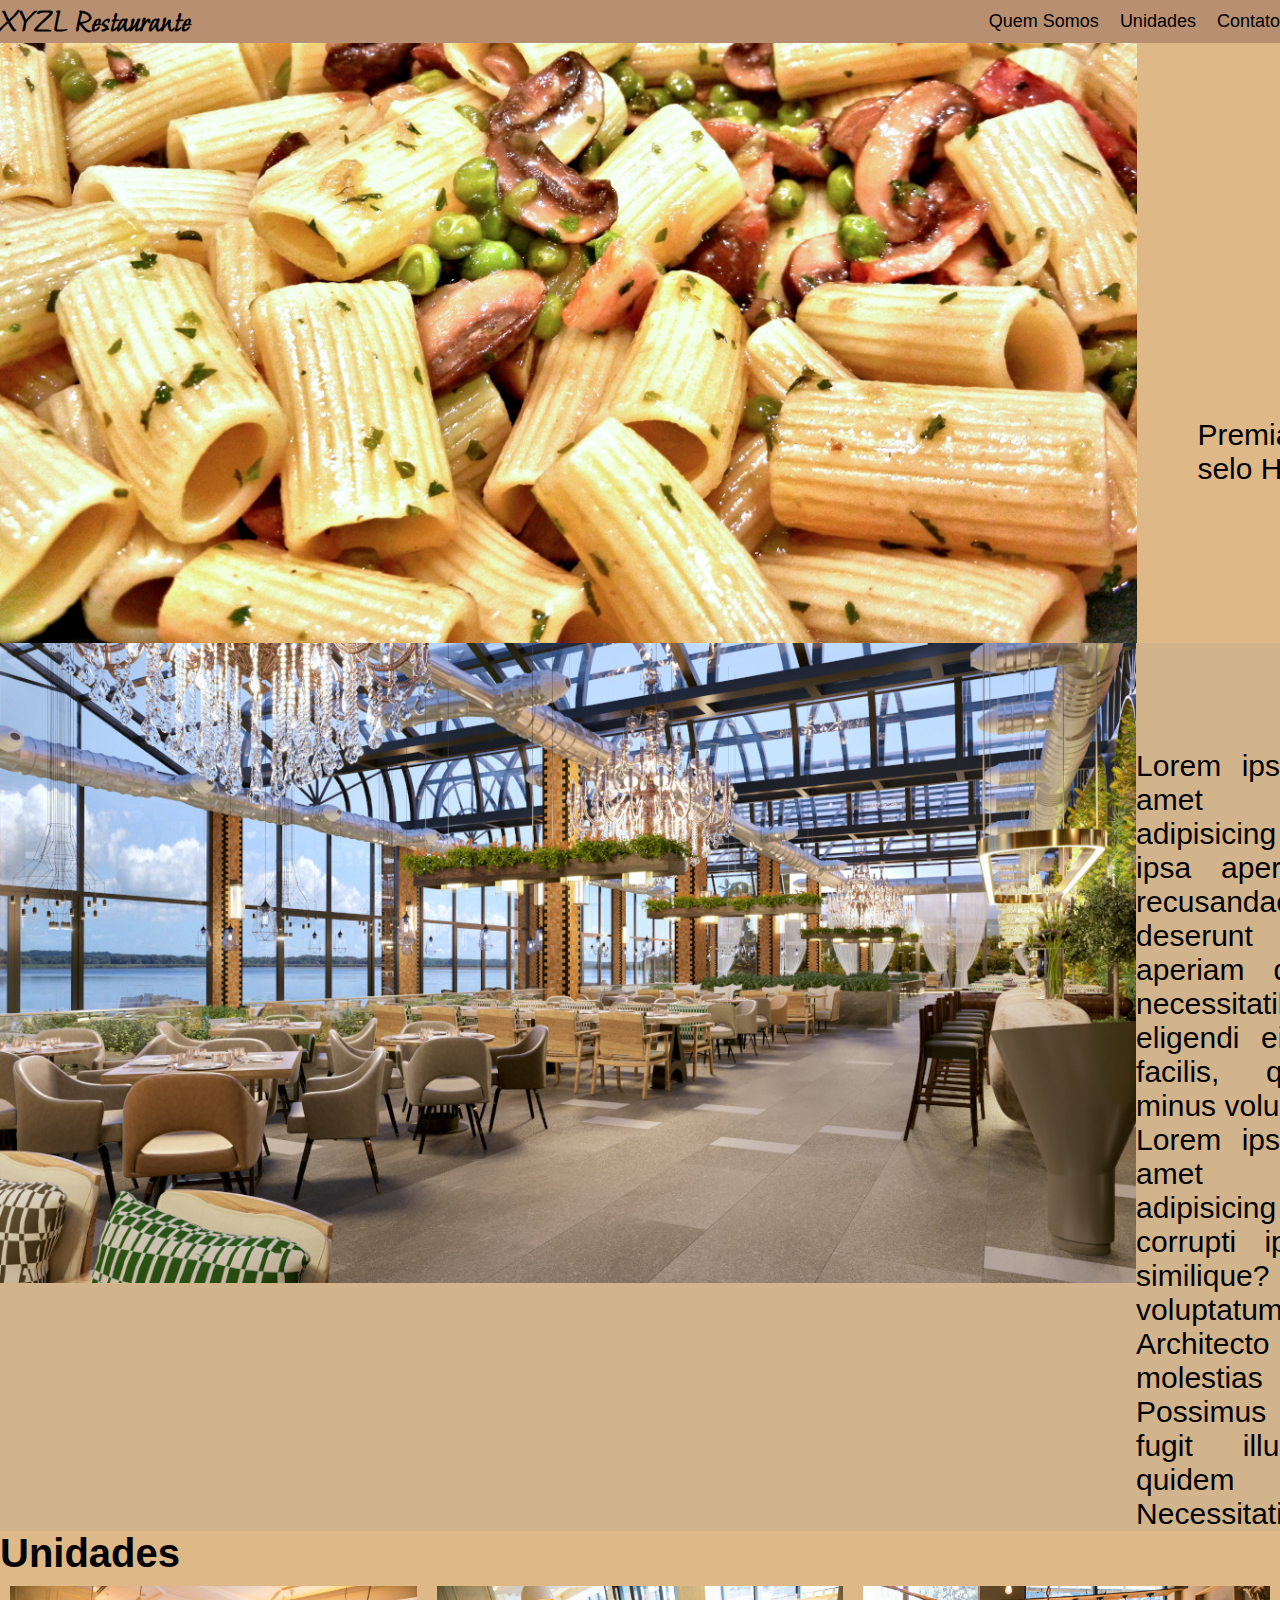
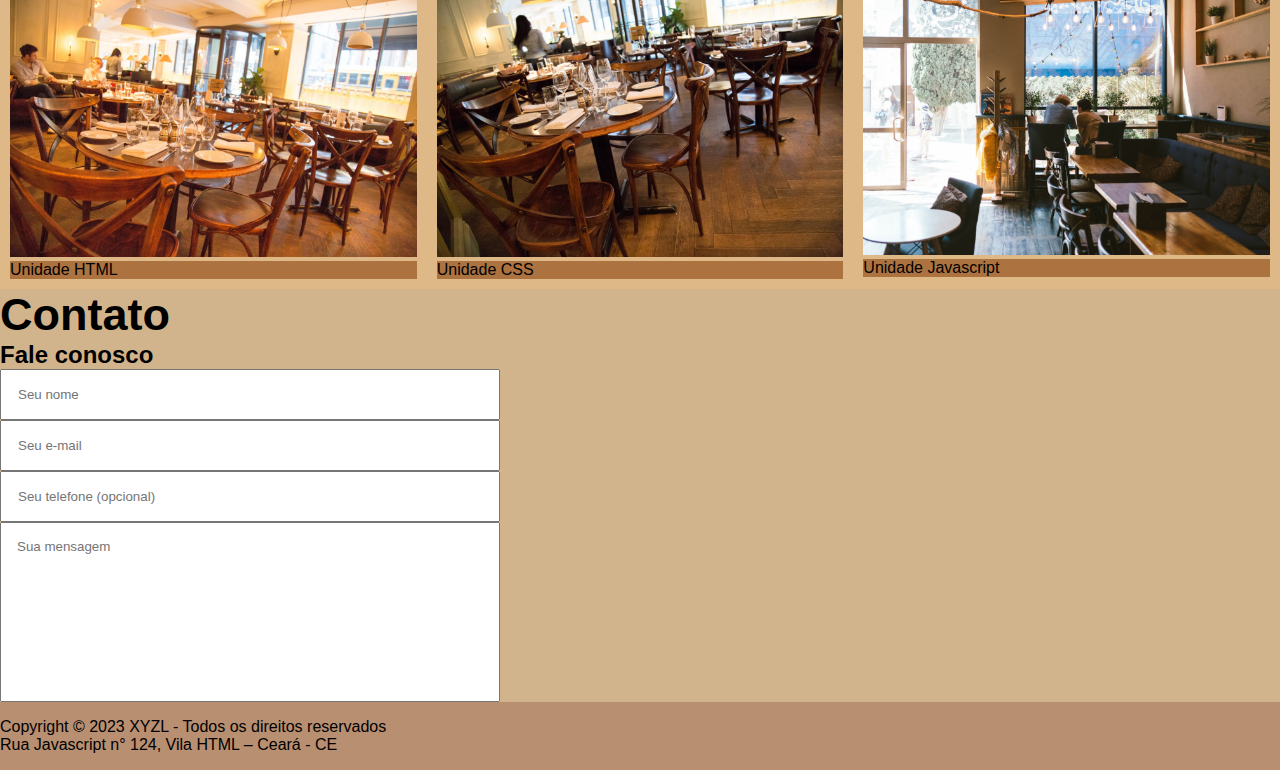
<file: Projeto1exerc/index.html>
<!DOCTYPE html>
<html lang="pt-br">
<head>
    <meta charset="UTF-8">
    <meta http-equiv="X-UA-Compatible" content="IE=edge">
    <meta name="viewport" content="width=device-width, initial-scale=1.0">
    <title>XYZL</title>
    <link rel="stylesheet" href="main.css">
    <link rel="preconnect" href="https://fonts.googleapis.com"><link rel="preconnect" href="https://fonts.gstatic.com" crossorigin><link href="https://fonts.googleapis.com/css2?family=Moon+Dance&display=swap" rel="stylesheet">

</head>
<body>
    <header>
        <div class="container">
            <h1>XYZL Restaurante</h1>
            <nav>
                <ul>
                    <li>
                        <a href="#apresentation">Quem Somos</a>
                    </li>
                    <li>
                        <a href="#unidades">Unidades</a>
                    </li>
                    <li>
                        <a href="#contact">Contato</a>
                    </li>
                </ul>
            </nav>
        </div>
    </header>
    <section id="welcome">
        <div class="welcome">
            <img src="imagens/dish_food1200.jpg" alt="Pasta Italiana">
            <div class="bemvindo">
                <h2>Bem-vindo </h2><br>
                <p class="região">AO MELHOR <br>RESTAURANTE</br>DA REGIÃO</p>
                <br>
                <p class="selo">Premiado inúmeras vezes com o selo Howeerer Food</p>
            </div>
        </div>
    </section>
    <section id="apresentation">
        <div class="apresentation">
            <img src="imagens/quemsomos1200.jpg" alt="Restaurante">
            <div class="somos">
                <h2>Quem Somos</h2> 
                <p>Lorem ipsum dolor sit amet consectetur adipisicing elit. Nulla ipsa aperiam adipisci recusandae. Nesciunt, deserunt pariatur aperiam quidem vero necessitatibus odio sint eligendi eius doloribus facilis, quam animi minus voluptates?</p>
                <p>Lorem ipsum dolor sit amet consectetur adipisicing elit. Minima corrupti ipsa delectus similique? Voluptatibus voluptatum ea tenetur. Architecto ratione molestias veritatis. Possimus dolor quis, fugit illum aliquam quidem tempore. Necessitatibus.</p>
            </div>
        </div>
    </section>
    <section id="unidades">
        <div class="container">
            <h2>Unidades</h2>
            <div class="articles">
                <article id="unity1">
                    <img src="imagens/Unidade1640.jpg" alt="Unidade1">
                    <header>Unidade HTML</header>
                </article>
                <article id="unity2">
                    <img src="imagens/Unidade2640.jpg" alt="Unidade2">
                    <header>Unidade CSS</header>
                </article>
                <article id="unity3">
                    <img src="imagens/Unidade3640.jpg" alt="Unidade3">
                    <header>Unidade Javascript</header>
                </article>
            </div>
        </div>
    </section>
    <section id="contact">
        <div class="contact">
            <h2>Contato</h2>
            <div class="contatct-methods">
                <div>
                    <h3>Fale conosco</h3>
                    <form>
                        <input type="text" placeholder="Seu nome" required>
                        <input type="email" placeholder="Seu e-mail" required>
                        <input type="tel" placeholder="Seu telefone (opcional)">
                        <textarea placeholder="Sua mensagem" required></textarea>
                    </form>
                </div>
            </div>
        </div>
    </section>
    <footer>
        <div>
            <p>Copyright &copy; 2023 XYZL - Todos os direitos reservados</p>
            <p>Rua Javascript n° 124, Vila HTML – Ceará - CE</p>
        </div>
    </footer>
</body>
</html>
</file>
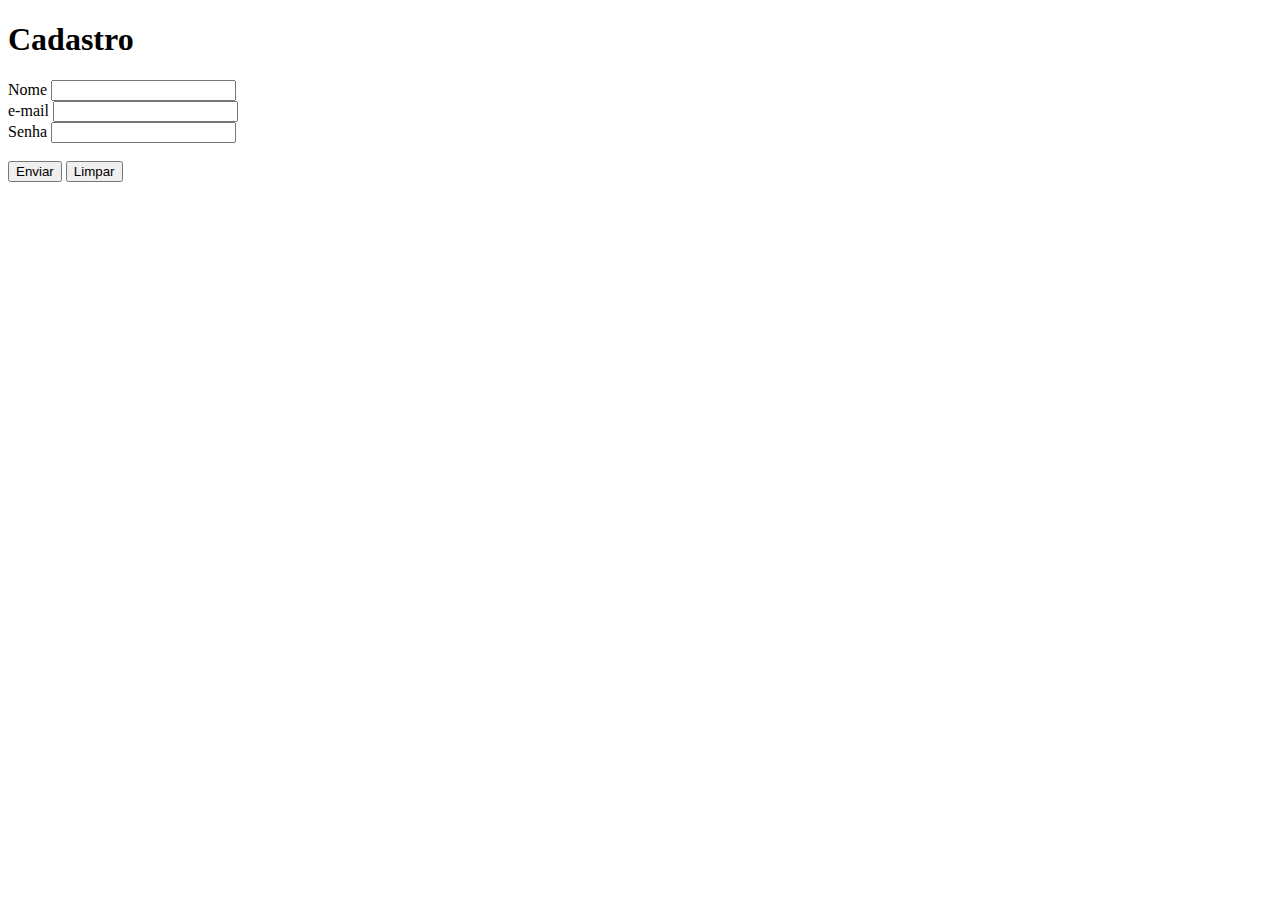
<file: cadastro.html>
<!DOCTYPE html>
<html lang="pt-br">
<head>
    <meta charset="UTF-8">
    <meta http-equiv="X-UA-Compatible" content="IE=edge">
    <meta name="viewport" content="width=device-width, initial-scale=1.0">
    <title>Cadastro</title>
</head>
<body>
    <h1>Cadastro</h1>
    <form>
        <label for="nome">Nome</label>
        <input type="text">
        <br />
        <label for="email">e-mail</label>
        <input type="email" name="email" id="email">
        <required="true">
        <br />
        <label for="password">Senha</label>
        <input type="password" name="password" id="password">
        <br />
        <br />
        <button type="submit">Enviar</button>
        <button type="reset">Limpar</button>
    </form>
</body>

</html>
</file>
<file: Projeto1exerc/main.css>
*{
    margin: 0;
    padding: 0;
    box-sizing: border-box;
    
}

header{
    padding: 16 0;
    background-color: rgba(139, 69, 19, 0.6);
    color: black;
    margin-bottom: 0px;
}

header .container{
    display: flex;
    align-items: center;
    justify-content: space-between;
}

header h1{
    font-family: 'Moon Dance', cursive; 
}

header nav li{
    display: inline;
    margin-left: 16px;
    font-size: 18px;
    color: black;
}

header nav li a{
    text-decoration: none;
    color: black;
}

#welcome{
    background-color: #DEB887;
}

.welcome{
    display: flex;
}

.welcome img{
    height: 600px;
    margin-right: 0px;
    margin-bottom: 0px;
    margin-bottom: 0px;
}

#apresentation{
    background-color: #D2B48C;
}

.apresentation{
    display: flex;
}
.apresentation img{
    height: 640px;
    margin-left: 0px;
    margin-right: 0px;
    margin-bottom: 16px;
}

.apresentation .somos h2{
    font-size: 40px;
    margin-left: 190px;
    margin-bottom: 16px;
}

.apresentation .somos p{
    font-size: 30px;
    text-align: justify;
}

.bemvindo{
    justify-content: center;
    width: 100%;
    height: 600px;
}

.bemvindo h2{
    font-size: 90px;
    font-family: 'Moon Dance', cursive;
    justify-content: center;
    margin-left: 190px;
}

.bemvindo .região{
    font-size: 55px;
    font-family: 'Moon Dance', cursive;;
    justify-content: center;
    margin-left: 180px;
}

.bemvindo .selo{
    font-size: 30px;
    margin-left: 60px;
}

#unidades{
    background-color: #DEB887;
    ;
}

#unidades h2{
    font-size: 40px;
}

#contact{
    background-color: #D2B48C;
    font-size: 30px;
}

    #contact h3{
        font-size: 24px;
    }
.articles{
    display: flex;
}

.articles article{
    margin: 10px 10px; 
}

.articles article img{
    width: 100%;
}
.container{
    max-width: 1900px;
    width: 100%;
    margin: 0 auto 0 auto;
}

section .container{
    align-items: flex-start; 
}
body, input, textarea{
    font-family: Arial, Helvetica, sans-serif;
}

form input,
form textarea,
form button{
    display: block;
    width: 500px;
    padding: 16px;
}

form textarea{
    resize: none;
    height: 180px;
}

form button{
    background-color: #182c61;
    color: #ecf0f1;
    border: none;
    cursor: pointer;
}

form button:hover{
    background-color: #375abb;
}

input:focus textarea:focus{
    outline-color: saddlebrown;
}

footer{
    background-color: rgba(139, 69, 19, 0.6);
    color: black;
    padding: 16px 0;
    margin: 0 auto 0 auto;
}
</file>
